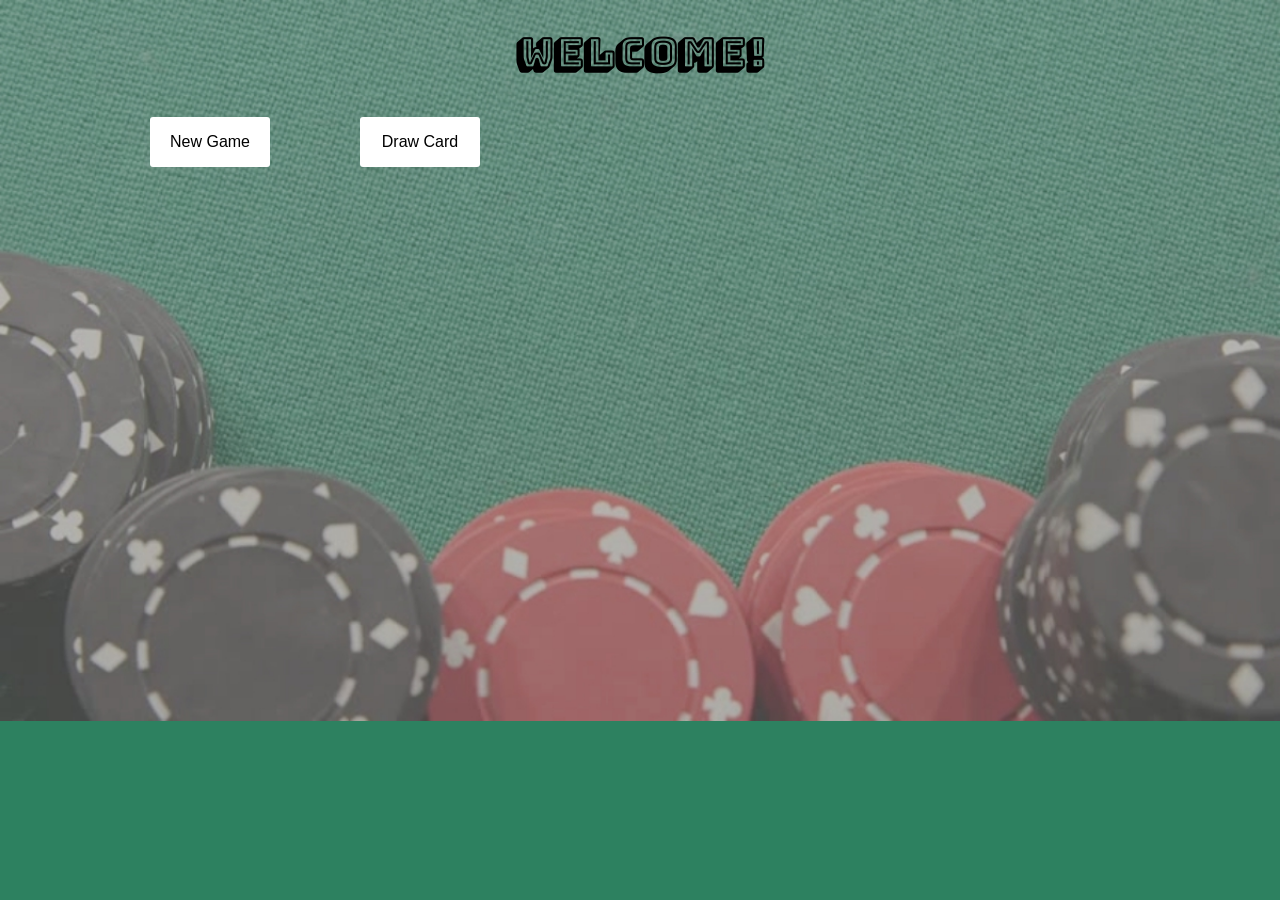
<file: index.html>
<!DOCTYPE html>
<html>
  <head>
    <meta charset="UTF-8">
    <link rel="stylesheet" href="./stylesheet.css">
    <link href="https://fonts.googleapis.com/css?family=Bungee+Shade" rel="stylesheet">
    <script src="https://code.jquery.com/jquery-2.2.4.min.js"></script>
    <script defer src="script3a.js" type="text/javascript"></script>
    <style> body {padding: 0; margin: 0;} canvas {vertical-align: top;} </style>
  </head>
  <body>
    <h1 id="notice">Welcome!</h1>
  <div class"btncon">
    <form id="newdeck">
     <input type="submit" value="New Game" id='new'>
   </form>
    <form id="cards">
     <input type="submit" value="Draw Card" id='show'>
   </form>
 </div>

    <div id='results'></div>
    <div id='results2'></div>
  </body>
</html>
</file>
<file: stylesheet.css>
html {
  background-image: url('./casino.jpg');
  background-size: cover;
  background-repeat: no-repeat;
  background-color: #2D8160;
}

div {
  display: flex;
  margin-left: 70px;
}

h1 {
  text-align: center;
  font-family: 'Bungee Shade', cursive;
  font-size: 2.5em;
}

form {
  margin-left: 70px;
}

input[type=submit] {
    padding:5px 15px;
    margin: 10px;
    background:#fff;
    height: 50px;
    width: 120px;
    border:0 none;
    cursor:pointer;
    border-radius: 3px;
    font-size: 1em;
}
</file>
